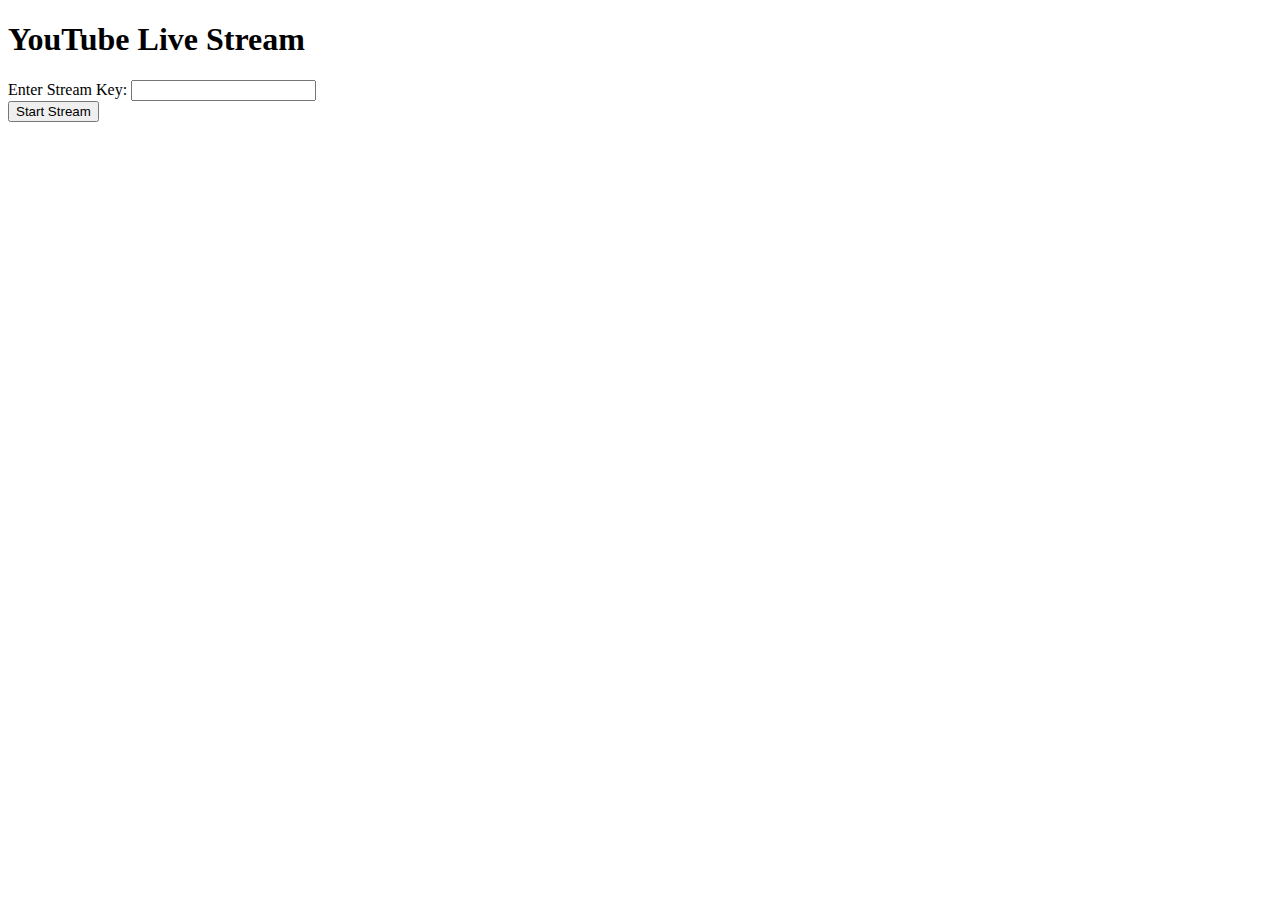
<file: YT Stream/templates/index.html>
<!DOCTYPE html>
<html lang="en">
<head>
    <meta charset="UTF-8">
    <meta name="viewport" content="width=device-width, initial-scale=1.0">
    <title>YouTube Live Stream</title>
</head>
<body>
    <h1>YouTube Live Stream</h1>
    
    <form id="streamForm" action="/start_stream" method="post" onsubmit="requestCameraPermission()">
        <label for="streamKey">Enter Stream Key:</label>
        <input type="text" id="streamKey" name="streamKey" required>
        <br>
        <button type="submit">Start Stream</button>
    </form>

    <script>
        function requestCameraPermission() {
            navigator.mediaDevices.getUserMedia({ video: true })
                .then((stream) => {
                    // User granted access, you can handle this if needed
                    console.log('Camera access granted');
                    stream.getTracks().forEach(track => track.stop());
                })
                .catch((error) => {
                    // User denied access or an error occurred
                    console.error('Camera access denied or error:', error);
                });
        }
    </script>
</body>
</html>
</file>
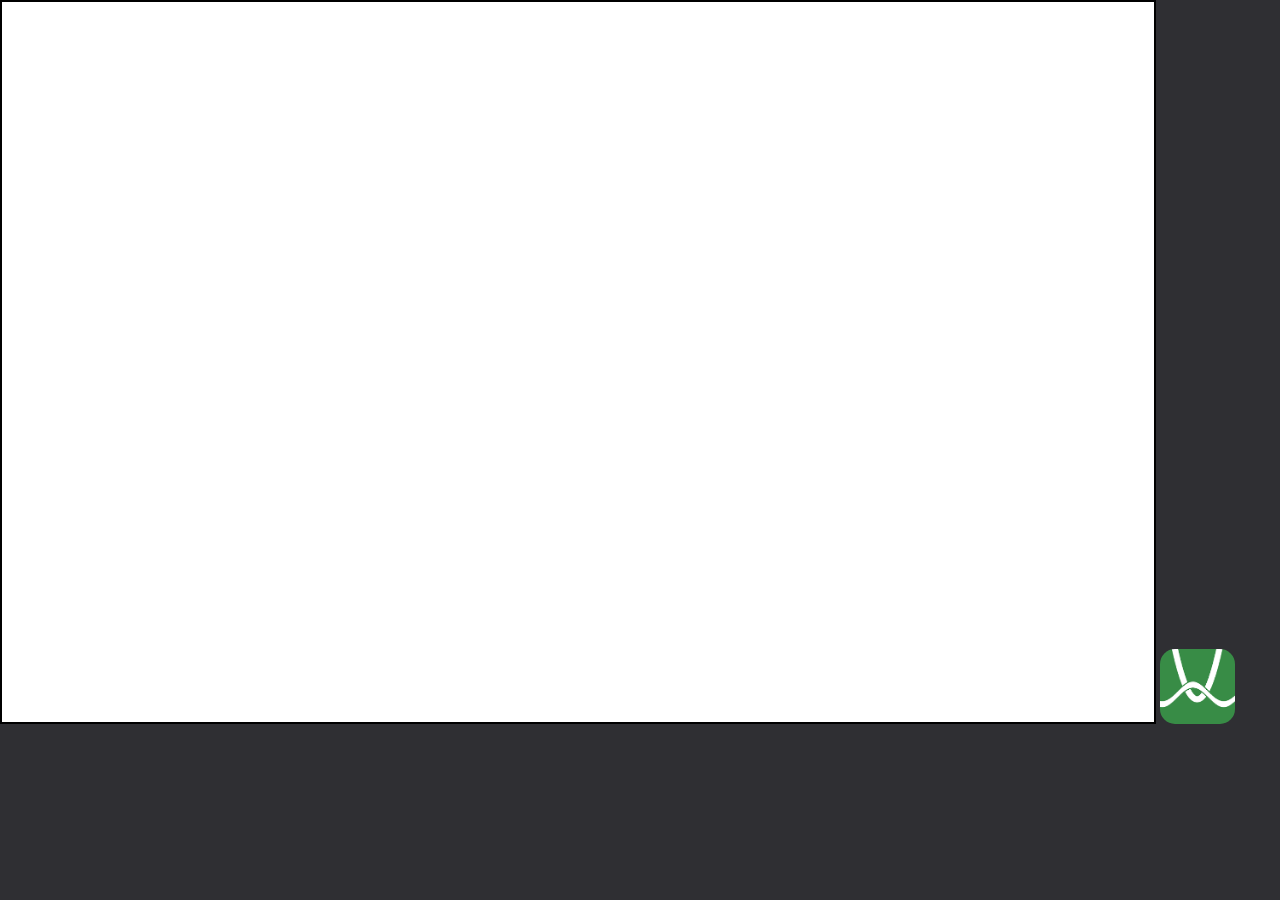
<file: Desmos/desmos.html>
<!DOCTYPE html>
<html lang="en">
<head>
    <meta charset="UTF-8">
    <meta name="viewport" content="width=device-width, initial-scale=1.0">
    <title>Graph</title>
    <style>
        *{
            padding:0px;
            margin: 0px;
        }
        body{
            background-color:#2f2f33;
        }
        canvas{
            width:90vw;
            height:80vh;
            border:2px solid black;
            background-color: white;
        }
        #desmos{
            height:75px;
            width: 75px;
            border:none;
            background: none;
        }
        #desmosimg{
            width: 75px;
            border-radius: 15px;
            opacity:1;
        }
        #calculator{
            position:absolute;
            left:60vw;
            top:100px;
            display: none; /* Initially hide the calculator */
        }

    </style>

</head>
<body>
    <canvas></canvas>
    <button id="desmos" onclick="toggleDesmos()"><img src="desmos.png"  id="desmosimg"></button>
    <div id="calculator" style="width: 500px; height: 500px;"></div>

    <script src="https://www.desmos.com/api/v1.8/calculator.js?apiKey=dcb31709b452b1cf9dc26972add0fda6"></script>
    <script>
        var calculatorVisible = false; // Flag to track calculator visibility
        var elt = document.getElementById('calculator');
        var calculator = Desmos.GraphingCalculator(elt);
        function toggleDesmos() {

            // Toggle the visibility of the calculator
            if (calculatorVisible) {
                document.getElementById('calculator').style.display = 'none';
                document.getElementById('desmosimg').style.opacity = 1;
            } else {
                document.getElementById('calculator').style.display = 'block';
                document.getElementById('desmosimg').style.opacity = 0.8;

            }

            calculatorVisible = !calculatorVisible;
        }
    </script>
</body>
</html>
</file>
